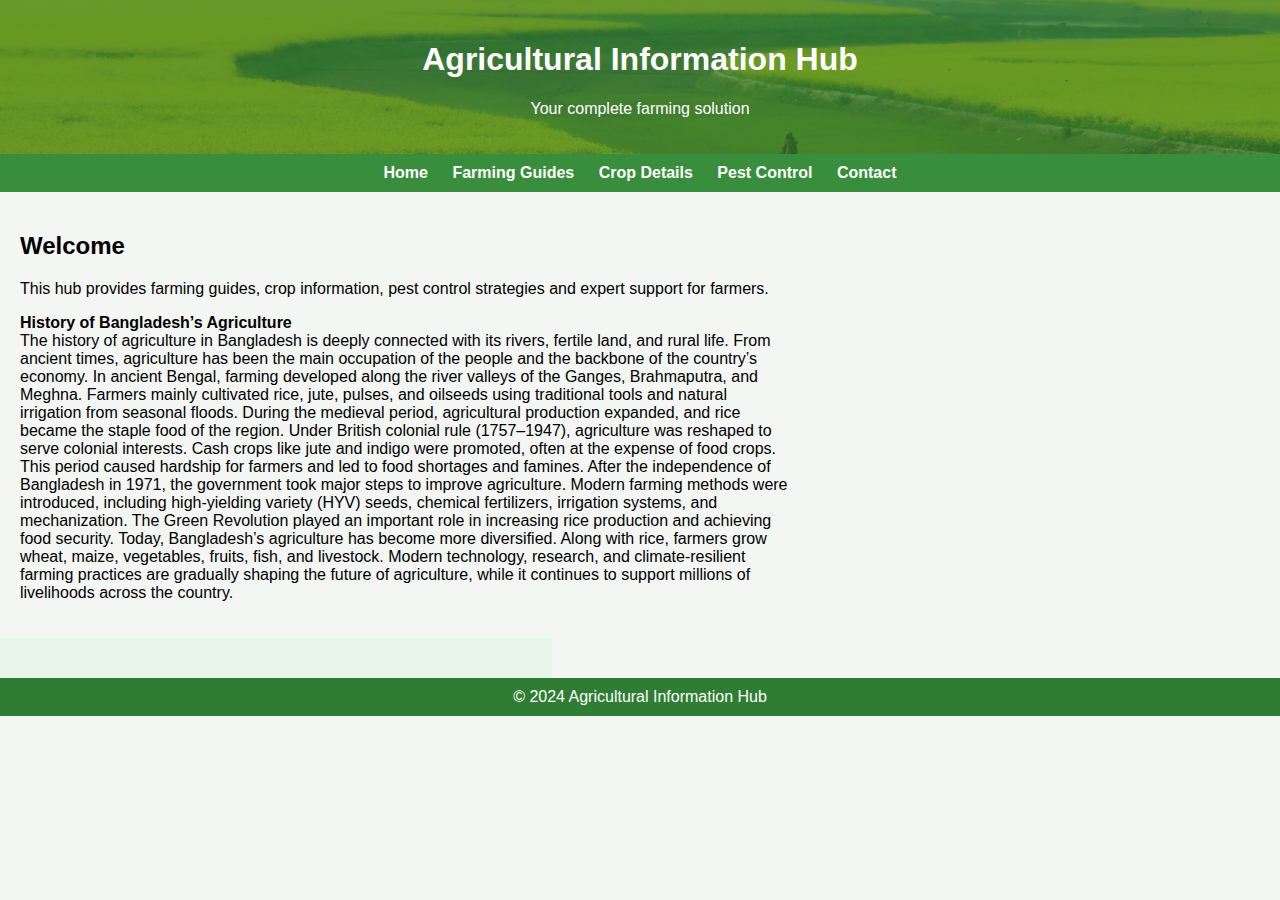
<file: agricultaral website/index.html>
<!DOCTYPE html>
<html>
<head>
  <title>Agricultural Information Hub</title>
  <link rel="stylesheet" href="style.css">
  
</head>
<body>

<header>
  <h1>Agricultural Information Hub</h1>
  <p>Your complete farming solution</p>
</header>

<nav>
  <a href="index.html">Home</a>
  <a href="guides.html">Farming Guides</a>
  <a href="crops.html">Crop Details</a>
  <a href="pest.html">Pest Control</a>
  <a href="contact.html">Contact</a>
</nav>

<section class="about">
  <h2>Welcome</h2>
  <p>
    This hub provides farming guides, crop information,
    pest control strategies and expert support for farmers.
  </p>
  <p>
    <b>History of Bangladesh’s Agriculture</b><br>
The history of agriculture in Bangladesh is deeply connected with its rivers, fertile land, and rural life. From ancient times, agriculture has been the main occupation of the people and the backbone of the country’s economy.

In ancient Bengal, farming developed along the river valleys of the Ganges, Brahmaputra, and Meghna. Farmers mainly cultivated rice, jute, pulses, and oilseeds using traditional tools and natural irrigation from seasonal floods. During the medieval period, agricultural production expanded, and rice became the staple food of the region.

Under British colonial rule (1757–1947), agriculture was reshaped to serve colonial interests. Cash crops like jute and indigo were promoted, often at the expense of food crops. This period caused hardship for farmers and led to food shortages and famines.

After the independence of Bangladesh in 1971, the government took major steps to improve agriculture. Modern farming methods were introduced, including high-yielding variety (HYV) seeds, chemical fertilizers, irrigation systems, and mechanization. The Green Revolution played an important role in increasing rice production and achieving food security.

Today, Bangladesh’s agriculture has become more diversified. Along with rice, farmers grow wheat, maize, vegetables, fruits, fish, and livestock. Modern technology, research, and climate-resilient farming practices are gradually shaping the future of agriculture, while it continues to support millions of livelihoods across the country.
  </p>

  
</section>
<aside class="sidebar">


</aside>

<footer>© 2024 Agricultural Information Hub</footer>
</body>
</html>
</file>
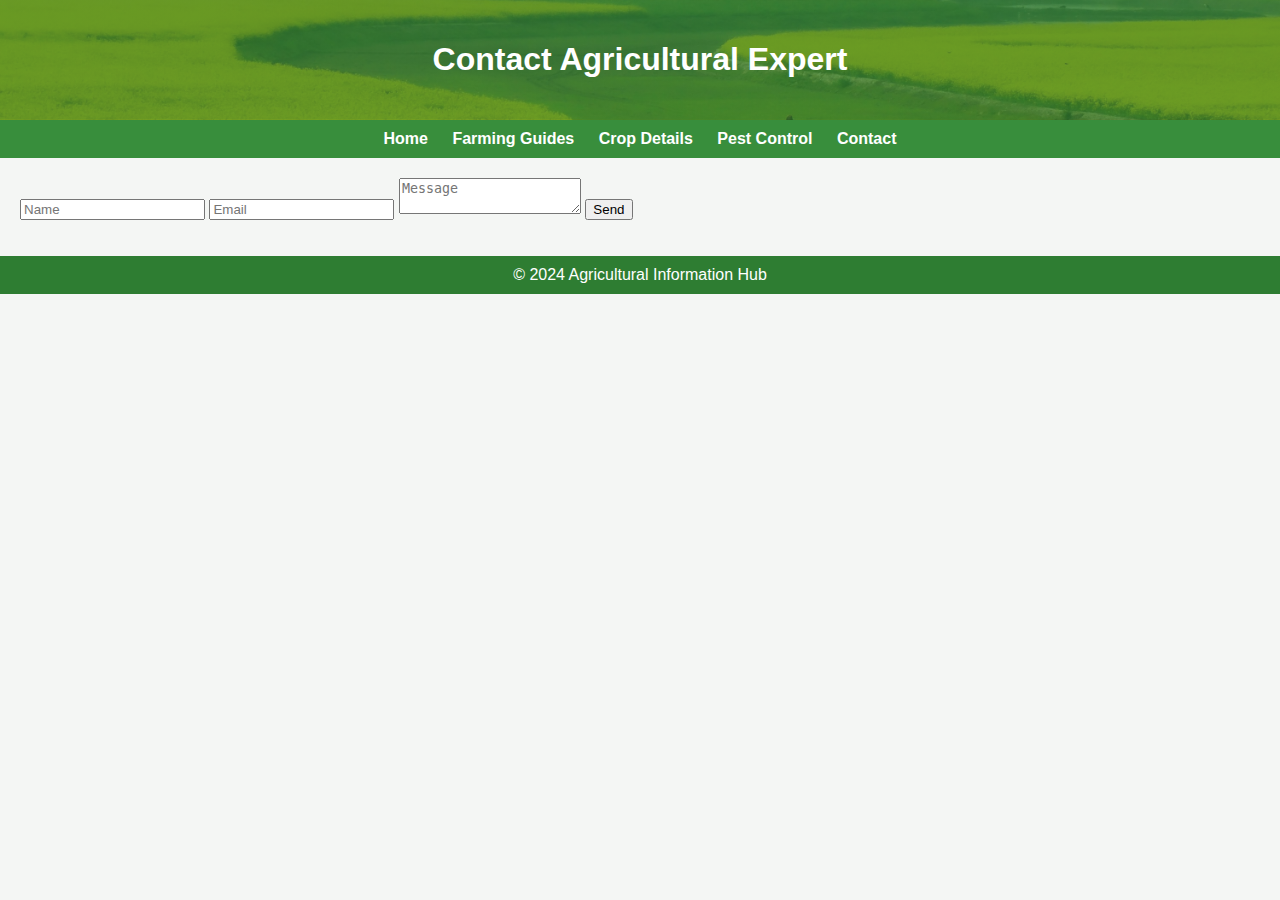
<file: agricultaral website/contact.html>
<!DOCTYPE html>
<html>
<head>
  <title>Contact</title>
  <link rel="stylesheet" href="style.css">
</head>
<body>

<header><h1>Contact Agricultural Expert</h1></header>

<nav>
  <a href="index.html">Home</a>
  <a href="guides.html">Farming Guides</a>
  <a href="crops.html">Crop Details</a>
  <a href="pest.html">Pest Control</a>
  <a href="contact.html">Contact</a>
</nav>

<section>
  <form id="contactForm">
    <input type="text" placeholder="Name" required>
    <input type="email" placeholder="Email" required>
    <textarea placeholder="Message"></textarea>
    <button type="submit">Send</button>
  </form>
  <p id="msg"></p>
</section>

<script src="script.js"></script>
<footer>© 2024 Agricultural Information Hub</footer>
</body>
</html>
</file>
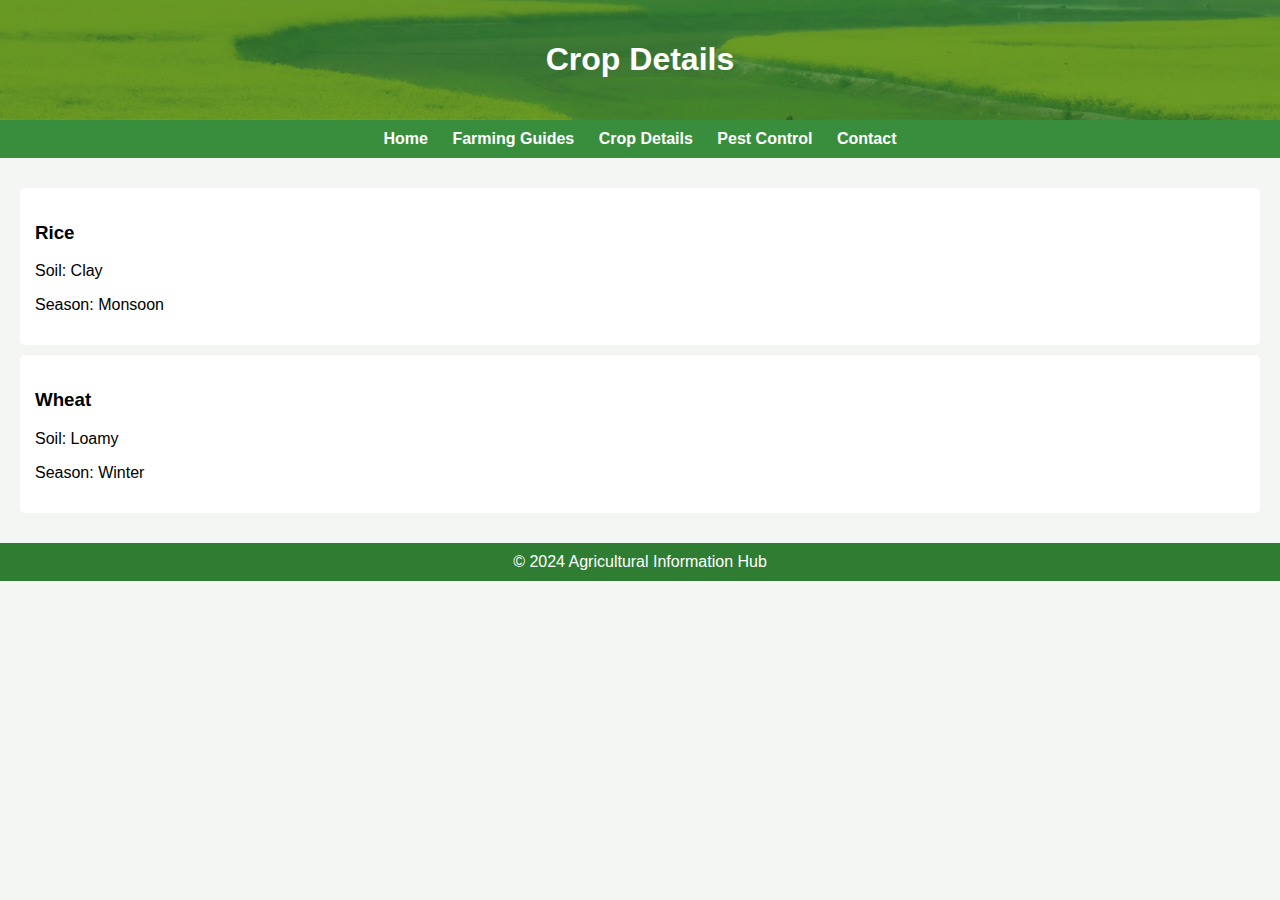
<file: agricultaral website/crops.html>
<!DOCTYPE html>
<html>
<head>
  <title>Crop Details</title>
  <link rel="stylesheet" href="style.css">
</head>
<body>

<header><h1>Crop Details</h1></header>

<nav>
  <a href="index.html">Home</a>
  <a href="guides.html">Farming Guides</a>
  <a href="crops.html">Crop Details</a>
  <a href="pest.html">Pest Control</a>
  <a href="contact.html">Contact</a>
</nav>

<section>
  <div class="card">
    <h3>Rice</h3>
    <p>Soil: Clay</p>
    <p>Season: Monsoon</p>
  </div>

  <div class="card">
    <h3>Wheat</h3>
    <p>Soil: Loamy</p>
    <p>Season: Winter</p>
  </div>
</section>

<footer>© 2024 Agricultural Information Hub</footer>
</body>
</html>
</file>
<file: agricultaral website/style.css>
body {
  font-family: Arial;
  margin: 0;
  background: #f4f6f4;
}

header {
  background:
    linear-gradient(rgba(46,125,50,0.7), rgba(46,125,50,0.7)),
    url("farming-field.jpg");
  background-size: cover;
  background-position: center;
  color: white;
  padding: 20px;
  text-align: center;
}

nav {
  background: #388e3c;
  padding: 10px;
  text-align: center;
}

nav a {
  color: white;
  margin: 10px;
  text-decoration: none;
  font-weight: bold;
}

section {
  padding: 20px;
}

.card {
  background: white;
  padding: 15px;
  margin: 10px 0;
  border-radius: 5px;
}

footer {
  background: #2e7d32;
  color: white;
  text-align: center;
  padding: 10px;
}
.about {
  width: 60%;
  padding: 20px;
  background: #f4f6f4;
}

.sidebar {
  width: 40%;
  padding: 20px;
  background: #e8f5e9;
}

footer{
  margin-bottom: auto;
}
</file>
